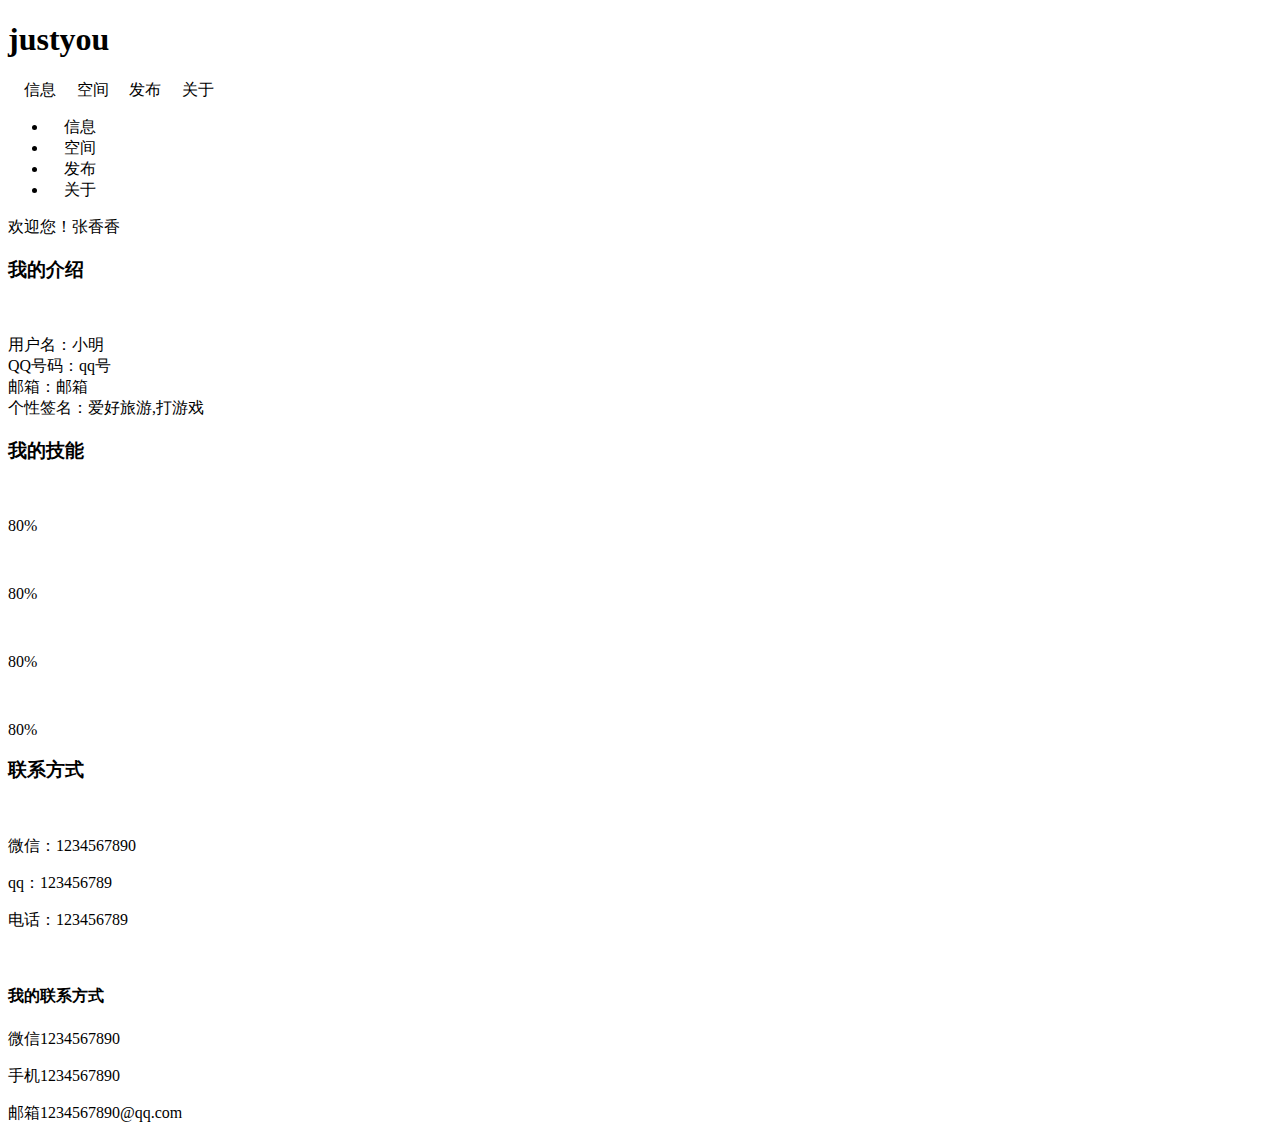
<file: target/classes/templates/fore/personalInfo.html>
<!DOCTYPE html>
<html xmlns:th="http://www.thymeleaf.org">
<head>
  <meta charset="UTF-8">
  <meta name="viewport" content="width=device-width, initial-scale=1.0, minimum-scale=1.0, maximum-scale=1.0, user-scalable=0">
  <title>我的介绍</title>
  <link rel="stylesheet" type="text/css" th:href="@{/static/layui/css/layui.css}">
  <link rel="stylesheet" type="text/css" th:href="@{/static/css/main.css}">
  <!--加载meta IE兼容文件-->
  <!--[if lt IE 9]>
  <script src="https://oss.maxcdn.com/libs/html5shiv/3.7.0/html5shiv.js"></script>
  <script src="https://oss.maxcdn.com/libs/respond.js/1.3.0/respond.min.js"></script>
  <![endif]-->
  <script type="text/javascript" th:src="@{/static/js/jquery-3.4.1.min.js}"></script>
  <script type="text/javascript" th:src="@{/static/js/jquery-1.11.3.min.js}"></script>
</head>
<body>
<div class="header">
  <div class="menu-btn">
    <div class="menu"></div>
  </div>
  <h1 class="logo">
    <a th:href="@{/user/personalPage}">
      <span>justyou</span>
      <img th:src="@{/static/img/logo.png}">
    </a>
  </h1>
  <div class="nav">
    <a th:href="@{/user/personalPage}"><i class="layui-icon" style="color: #FFB800;">&#xe66f;</i> 信息</a>
    <a th:href="@{/user/personalSpace}"><i class="layui-icon" style="color: #FF5722">&#xe600;</i> 空间</a>
    <a th:href="@{/user/publish}"><i class="layui-icon" style="color: #5FB878;">&#xe609;</i> 发布</a>
    <a th:href="@{/user/personalInfo}"><i class="layui-icon" style="color: #1E9FFF">&#xe60b;</i> 关于</a>
  </div>
  <ul class="layui-nav header-down-nav">
    <li class="layui-nav-item"><a th:href="@{/user/personalPage}" class="active"><i class="layui-icon" style="color: #5FB878;">&#xe66f;</i>
      信息</a></li>
    <li class="layui-nav-item"><a th:href="@{/user/personalSpace}"><i class="layui-icon" style="color: #5FB878;">&#xe600;</i> 空间</a>
    </li>
    <li class="layui-nav-item"><a th:href="@{/user/publish}"><i class="layui-icon" style="color: #5FB878;">&#xe609;</i> 发布</a>
    </li>
    <li class="layui-nav-item"><a th:href="@{/user/personalInfo}"><i class="layui-icon" style="color: #5FB878;">&#xe60b;</i>
      关于</a></li>
  </ul>
  <p class="welcome-text">
    欢迎您！<span class="name" th:text="${session.userNickName}">张香香</span>
  </p>
</div>

<div class="about-content">
  <div class="w1000">
    <div class="item info">
      <div class="title">
        <h3>我的介绍</h3>
      </div>
      <div class="cont">
        <!--suppress ThymeleafVariablesResolveInspection -->
        <img id="userHeadImage" th:src="${b}" th:each="b:${modelUtil.base64}">
        <div class="per-info">
          <p>
            <!--suppress ThymeleafVariablesResolveInspection -->
            用户名：<span class="name" th:text="${modelUtil.obj.userName}">小明</span><br />
            <!--suppress ThymeleafVariablesResolveInspection -->
            QQ号码：<span class="age" th:text="${modelUtil.obj.userQqNumber}">qq号</span><br />
            <!--suppress ThymeleafVariablesResolveInspection -->
            邮箱：<span class="Career" th:text="${modelUtil.obj.userEmail}">邮箱</span><br />
            <!--suppress ThymeleafVariablesResolveInspection -->
            个性签名：<span class="interest" th:text="${modelUtil.obj.personalSignature}">爱好旅游,打游戏</span>
          </p>
        </div>
      </div>
    </div>
    <div class="item tool">
      <div class="title">
        <h3>我的技能</h3>
      </div>
      <div class="layui-fluid">
        <div class="layui-row">
          <div class="layui-col-xs6 layui-col-sm3 layui-col-md3">
            <div class="cont-box">
              <img th:src="@{/static/img/gr_img2.jpg}">
              <p>80%</p>
            </div>
          </div>
          <div class="layui-col-xs6 layui-col-sm3 layui-col-md3">
            <div class="cont-box">
              <img th:src="@{/static/img/gr_img3.jpg}">
              <p>80%</p>
            </div>
          </div>
          <div class="layui-col-xs6 layui-col-sm3 layui-col-md3">
            <div class="cont-box">
              <img th:src="@{/static/img/gr_img4.jpg}">
              <p>80%</p>
            </div>
          </div>
          <div class="layui-col-xs6 layui-col-sm3 layui-col-md3">
            <div class="cont-box">
              <img th:src="@{/static/img/gr_img5.jpg}">
              <p>80%</p>
            </div>
          </div>
        </div>
      </div>
    </div>
    <div class="item contact">
      <div class="title">
        <h3>联系方式</h3>
      </div>
      <div class="cont">
        <img th:src="@{/static/img/mingpian.png}">
        <div class="text">
          <p class="WeChat">微信：<span>1234567890</span></p>
          <p class="qq">qq：<span>123456789</span></p>
          <p class="iphone">电话：<span>123456789</span></p>
        </div>
      </div>
    </div>
  </div>
</div>

<div class="footer-wrap">
  <div class="footer w1000">
    <div class="qrcode">
      <img th:src="@{/static/img/mingpian.png}">
    </div>
    <div class="practice-mode">
      <div class="text">
        <h4 class="title">我的联系方式</h4>
        <p>微信<span class="WeChat">1234567890</span></p>
        <p>手机<span class="iphone">1234567890</span></p>
        <p>邮箱<span class="email">1234567890@qq.com</span></p>
      </div>
    </div>
  </div>
</div>
<script type="text/javascript" th:src="@{/static/layui/layui.js}"></script>
<script type="text/javascript">
  layui.config({
    base: '/static/js/util/'
  }).use(['element','laypage','form','layer','menu'],function(){
    element = layui.element,laypage = layui.laypage,form = layui.form,layer = layui.layer,menu = layui.menu;
    menu.init();
  });
</script>
</body>
</html>
</file>
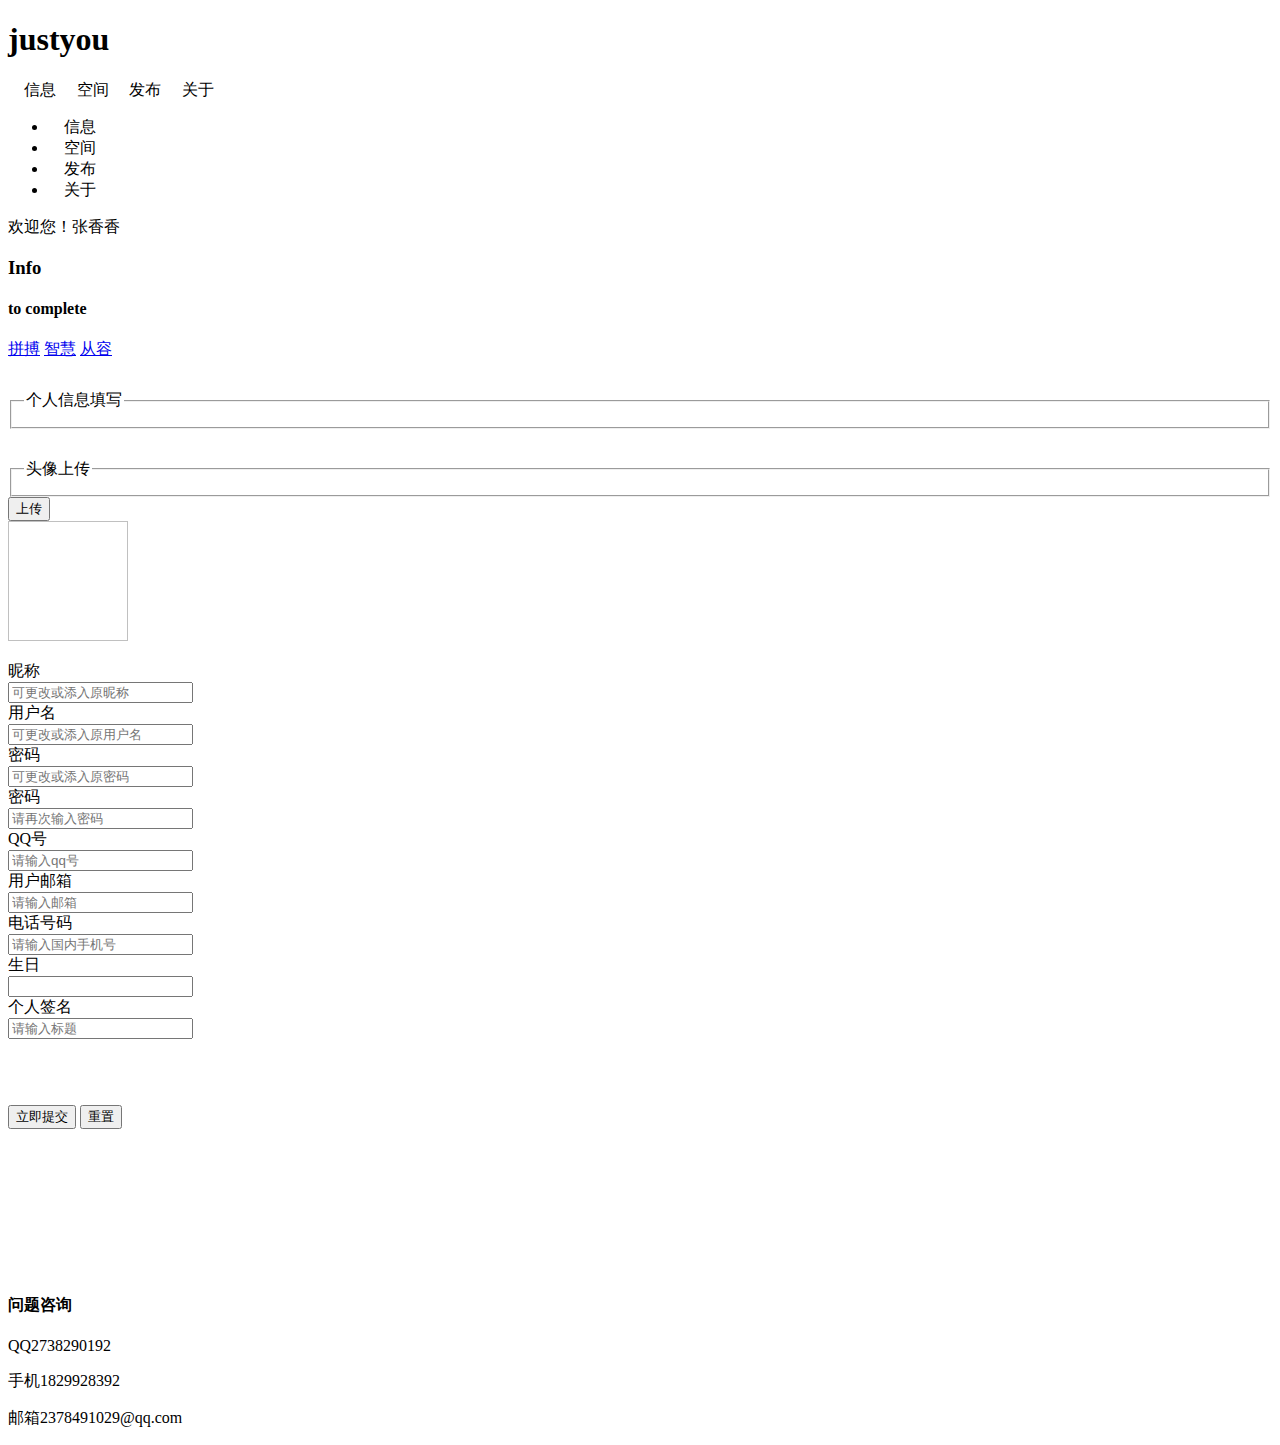
<file: target/classes/templates/fore/personalPage.html>
<!DOCTYPE html>
<html lang="en" xmlns:th="http://www.thymeleaf.org">

<head>
    <meta charset="UTF-8">
    <meta name="viewport"
          content="width=device-width, initial-scale=1.0, minimum-scale=1.0, maximum-scale=1.0, user-scalable=0">
    <title>个人主页-personal</title>
    <link rel="stylesheet" type="text/css" th:href="@{/static/layui/css/layui.css}">
    <link rel="stylesheet" type="text/css" th:href="@{/static/css/main.css}">
    <!--加载meta IE兼容文件-->
    <!--[if lt IE 9]>
    <script src="https://oss.maxcdn.com/libs/html5shiv/3.7.0/html5shiv.js"></script>
    <script src="https://oss.maxcdn.com/libs/respond.js/1.3.0/respond.min.js"></script>
    <![endif]-->
    <script type="text/javascript" th:src="@{/static/js/jquery-3.4.1.min.js}"></script>
    <script type="text/javascript" th:src="@{/static/js/jquery-1.11.3.min.js}"></script>

    <style>
        .error_message {
            margin-top: 30px;
            text-align: center;
            font-size: 14px;
        }
    </style>

</head>

<body>
<div class="header">
    <div class="menu-btn">
        <div class="menu"></div>
    </div>
    <h1 class="logo">
        <a th:href="@{/index}">
            <span>justyou</span>
            <img th:src="@{/static/img/logo.png}">
        </a>
    </h1>
    <div class="nav">
        <a th:href="@{/user/personalPage}"><i class="layui-icon" style="color: #FFB800;">&#xe66f;</i> 信息</a>
        <a th:href="@{/user/personalSpace}"><i class="layui-icon" style="color: #FF5722">&#xe600;</i> 空间</a>
        <a th:href="@{/user/publish}"><i class="layui-icon" style="color: #5FB878;">&#xe609;</i> 发布</a>
        <a th:href="@{/user/personalInfo}"><i class="layui-icon" style="color: #1E9FFF">&#xe60b;</i> 关于</a>
    </div>
    <ul class="layui-nav header-down-nav">
        <li class="layui-nav-item"><a th:href="@{/user/personalPage}" class="active"><i class="layui-icon"
                                                                                        style="color: #5FB878;">&#xe66f;</i>
            信息</a></li>
        <li class="layui-nav-item"><a th:href="@{/user/personalSpace}"><i class="layui-icon" style="color: #5FB878;">&#xe600;</i>
            空间</a>
        </li>
        <li class="layui-nav-item"><a th:href="@{/user/publish}"><i class="layui-icon"
                                                                    style="color: #5FB878;">&#xe609;</i> 发布</a>
        </li>
        <li class="layui-nav-item"><a th:href="@{/user/personalInfo}"><i class="layui-icon" style="color: #5FB878;">&#xe60b;</i>
            关于</a></li>
    </ul>
    <p class="welcome-text">
        欢迎您！<span class="name" th:text="${session.userNickName}">张香香</span>
    </p>
</div>

<div class="banner">
    <div class="cont w1000">

        <div class="title">
            <h3>Info <h4>to complete</h4>
            </h3>
        </div>

    </div>
</div>

<div class="content">
    <div class="cont w1000">
        <div class="title">
        <span class="layui-breadcrumb" lay-separator="|">
          <a href="javascript:;" class="active">拼搏</a>
          <a href="javascript:;">智慧</a>
          <a href="javascript:;">从容</a>
        </span>
        </div>

        <div class="list-item">
            <div class="layui-container">
                <!-- 常规布局（以中型屏幕桌面为例）： -->
                <div class="layui-row">
                    <div class="layui-col-md6">
                        <!-- 6/12 -->
                        <!-- 表单 -->
                        <!-- upload 模块 进行文件上传，上传时参看layui文档
                          https://www.layui.com/doc/modules/upload.html -->
                        <form class="layui-form" action="">
                            <fieldset class="layui-elem-field layui-field-title" style="margin-top: 30px;">
                                <legend>个人信息填写</legend>
                            </fieldset>
                            <fieldset class="layui-elem-field layui-field-title" style="margin-top: 30px;">
                                <legend>头像上传</legend>
                            </fieldset>
                            <div class="layui-upload">
                                <button type="button" class="layui-btn" id="test1">上传</button>
                                <div class="layui-upload-list">
                                    <img class="layui-upload-img" height="120px" width="120px" id="demo1">
                                    <p id="demoText"></p>
                                </div>
                            </div>

                            <div class="layui-form-item">
                                <label class="layui-form-label">昵称</label>
                                <div class="layui-input-block">
                                    <input type="text" name="user_nick_name" id="user_nick_name" required
                                           lay-verify="required"
                                           placeholder="可更改或添入原昵称"
                                           autocomplete="off" class="layui-input">
                                </div>
                            </div>

                            <div class="layui-form-item">
                                <label class="layui-form-label">用户名</label>
                                <div class="layui-input-block">
                                    <input type="text" name="user_name" id="user_name" required lay-verify="username"
                                           placeholder="可更改或添入原用户名"
                                           autocomplete="off" class="layui-input">
                                </div>
                            </div>

                            <div class="layui-form-item">
                                <label class="layui-form-label">密码</label>
                                <div class="layui-input-block">
                                    <input type="text" name="user_password_one" id="user_password_one" min="7" max="15"
                                           required lay-verify="password"
                                           placeholder="可更改或添入原密码"
                                           autocomplete="off" class="layui-input">
                                </div>
                            </div>
                            <div class="layui-form-item">
                                <label class="layui-form-label">密码</label>
                                <div class="layui-input-block">
                                    <input type="text" name="user_password_two" id="user_password_two" required
                                           lay-verify="password"
                                           placeholder="请再次输入密码"
                                           autocomplete="off" class="layui-input">
                                </div>
                            </div>
                            <div class="layui-form-item">
                                <label class="layui-form-label">QQ号</label>
                                <div class="layui-input-block">
                                    <input type="text" name="user_qq_number" id="user_qq_number" required
                                           lay-verify="required" placeholder="请输入qq号"
                                           pattern="[1-9]([0-9]{4,10})" title="请输入正确qq号码" autocomplete="off"
                                           class="layui-input">
                                </div>
                            </div>

                            <div class="layui-form-item">
                                <label class="layui-form-label">用户邮箱</label>
                                <div class="layui-input-block">
                                    <input type="text" name="user_email" id="user_email"
                                           pattern="\w[-\w.+]*@([A-Za-z0-9][-A-Za-z0-9]+\.)+[A-Za-z]{2,14}" required
                                           lay-verify="required" placeholder="请输入邮箱"
                                           title="请输入正确邮箱格式" autocomplete="off" class="layui-input">
                                </div>
                            </div>
                            <div class="layui-form-item">
                                <label class="layui-form-label">电话号码</label>
                                <div class="layui-input-block">
                                    <input type="text" name="user_telephone_number" id="user_telephone_number" required
                                           lay-verify="required" placeholder="请输入国内手机号"
                                           autocomplete="off" pattern="0?(13|14|15|18)[0-9]{9}" title="请输入大陆手机号格式"
                                           class="layui-input">
                                </div>
                            </div>
                            <div class="layui-form-item">
                                <label class="layui-form-label">生日</label>

                                <div class="layui-inline">
                                    <!-- 注意：这一层元素并不是必须的 -->
                                    <input type="text" name="user_birthday" id="user_birthday" class="layui-input">
                                </div>

                            </div>
                            <div class="layui-form-item">
                                <label class="layui-form-label">个人签名</label>
                                <div class="layui-input-block">
                                    <input type="text" name="user_signature" id="user_signature" required
                                           lay-verify="required" placeholder="请输入标题"
                                           autocomplete="off" class="layui-input">
                                </div>
                            </div>
                            <br>
                            <div class="error_message">
                                <p id="error_message_p"></p>
                            </div>
                            <br>

                            <div class="layui-form-item">
                                <div class="layui-input-block">
                                    <button class="layui-btn">立即提交</button>
                                    <button type="reset" class="layui-btn layui-btn-primary">重置</button>
                                </div>
                            </div>
                        </form>

                    </div>
                    <div class="layui-col-md4 layui-col-md-offset2">
                        <!-- 4/12 -->
                        <div class="qrcode">
                            <img th:src="@{/static/img/sidebar.png}">
                        </div>
                    </div>
                </div>

            </div>

        </div>
    </div>
    <br><br><br>
    <br><br> <br>
    <div class="footer-wrap">
        <div class="footer w1000">
            <div class="qrcode">
                <img th:src="@{/static/img/buttombar.gif}">
            </div>
            <div class="practice-mode">
                <div class="text">
                    <h4 class="title">问题咨询</h4>
                    <p>QQ<span class="QQ">2738290192</span></p>
                    <p>手机<span class="iphone">1829928392</span></p>
                    <p>邮箱<span class="email">2378491029@qq.com</span></p>
                </div>
            </div>
        </div>
    </div>

    <script type="text/javascript" th:src="@{/static/layui/layui.js}"></script>

    <script type="text/javascript">
        layui.config({
            base: '/static/js/util/'
        }).use(['element', 'laypage', 'jquery', 'menu'], function () {
            element = layui.element, laypage = layui.laypage, $ = layui.$, menu = layui.menu;
            laypage.render({
                elem: 'demo'
                , count: 70 //数据总数，从服务端得到
            });
            menu.init();
        });

        var imageData;
        //我们强烈推荐你在代码最外层把需要用到的模块先加载
        layui.use(['layer', 'form', 'element', 'upload', 'laydate'], function () {
            var form = layui.form;
            var upload = layui.upload;
            var $ = layui.$;
            //普通图片上传
            var uploadInst = upload.render({
                elem: '#test1'
                , url: '/user/uploadUserHeadImage' //改成您自己的上传接口
                , before: function (obj) {
                    //预读本地文件示例，不支持ie8
                    obj.preview(function (index, file, result) {
                        imageData = result;
                        $('#demo1').attr('src', result); //图片链接（base64）
                    });
                }
                , done: function (res) {
                    //如果上传失败
                    if (res.code > 0) {
                        return layer.msg('上传失败');
                    }
                    //上传成功
                }
                , error: function () {
                    //演示失败状态，并实现重传
                    var demoText = $('#demoText');
                    demoText.html('<span style="color: #FF5722;">上传失败</span> <a class="layui-btn layui-btn-xs demo-reload">重试</a>');
                    demoText.find('.demo-reload').on('click', function () {
                        uploadInst.upload();
                    });
                }
            });
            form.verify({
                username: function (value, item) { //value：表单的值、item：表单的DOM对象
                    if (!new RegExp("^[a-zA-Z0-9_\u4e00-\u9fa5\\s·]+$").test(value)) {
                        return '用户名不能有特殊字符';
                    }
                    if (/(^\_)|(\__)|(\_+$)/.test(value)) {
                        return '用户名首尾不能出现下划线\'_\'';
                    }
                    if (/^\d+\d+\d$/.test(value)) {
                        return '用户名不能全为数字';
                    }
                }

                //我们既支持上述函数式的方式，也支持下述数组的形式
                //数组的两个值分别代表：[正则匹配、匹配不符时的提示文字]
                , password: function (value) {
                    var $userPasswordOne = $("#user_password_one").val();
                    var $userPasswordTwo = $("#user_password_two").val();
                    if (/^[\S]{6,12}$/.test($userPasswordOne)) {
                        return "密码必须6到12位，且不能出现空格";
                    } else if ($userPasswordOne !== $userPasswordTwo) {
                        return "两次输入的密码不一致";
                    }
                }
            });
            // form.on("submit(formDemo)", function () {
            // })

            //layDate日期
            layui.use('laydate', function () {
                var laydate = layui.laydate;
                //执行一个laydate实例
                laydate.render({
                    elem: '#user_birthday' //指定元素
                });
            });


        });


        $('form').submit(function () {
            window.event.returnValue=false;
            let user = {
                userQqNumber: $('#user_qq_number').val(),
                userName: $('#user_name').val(),
                userNickName: $('#user_nick_name').val(),
                userPassword: $('#user_password_one').val(),
                userEmail: $('#user_email').val(),
                userBirthday: $('#user_birthday').val(),
                userTelephoneNumber: $('#user_telephone_number').val(),
                userSignature: $('#user_signature').val(),
                userHeadImageData: imageData
            };
            $.ajax({
                async: false,
                url: '/user/edit/save',
                type: 'post',
                data: {"user":JSON.stringify(user)},
                dataType: 'json',
                contentType: 'application/json',
                success: function (data) {
                    if (data.success) {
                        alert("保存用户信息成功");
                        location.href = "/user/personalInfo";
                    }else {
                        alert("发生未知错误，将重新登录");
                        location.href = "/user/toLogin"
                    }
                },
                error: function (XMLHttpRequest, textStatus, errorThrown) {
                    console.log(errorThrown);
                    alert(textStatus);
                }
            })
        })

    </script>
</div>
</body>
</html>
</file>
